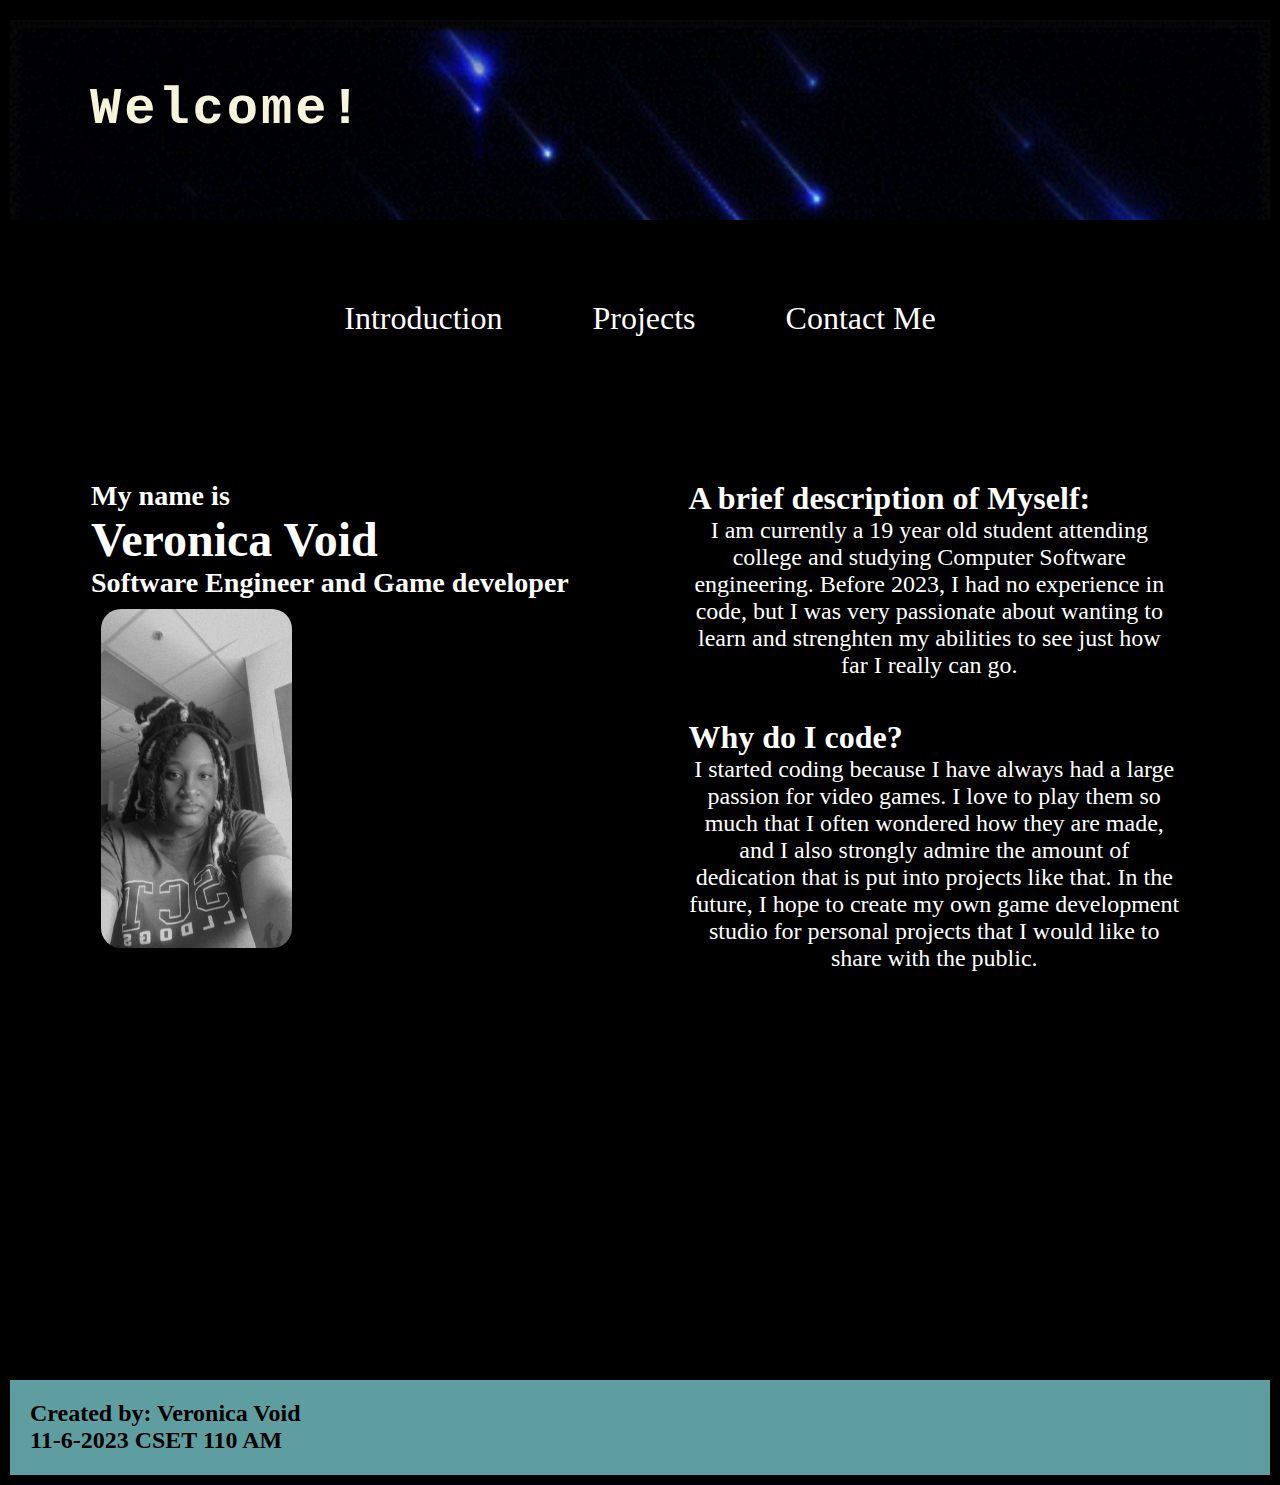
<file: index.html>
<!DOCTYPE html>
<html lang="en">
<head>
    <meta charset="UTF-8">
    <meta name="viewport" content="width=device-width, initial-scale=1.0">
    <title>Introduction page</title>
    <link rel="stylesheet" href="style.css">
</head>
<body>
    <header>
        <div class="welcome">
            <h1 class="head-text" >Welcome!</h1>
        </div>
    </header>
    <!-- page navigation bar -->
    <nav>
        <div>
            <ul>
                <li><a href="index.html">Introduction</a></li>
                <li><a href="projects.html">Projects</a></li>
                <li><a href="contact.html">Contact Me</a></li>
            </ul>
        </div>

    </nav>
    <!-- main with introduction, photo, and description -->
    <main class="index">
        <div id="hello">
            <h3>My name is </h3>
            <h1>Veronica Void</h1>
            <h3>Software Engineer and Game developer</h3>
            <img class="hello-img" width="40%" src="Resources/Personal Photo.jpg" alt="Flower Power">
        </div>
        <div id="hello-desc">
            <div id="hello-me">
                <h1>A brief description of Myself:</h1>
                <p>I am currently a 19 year old student attending college and studying Computer Software engineering. Before 2023, I had no experience in code, but I was very passionate about wanting to learn and strenghten my abilities to see just how far I really can go.</p>
            </div>
 
            <div id="hello-why">
                <h1>Why do I code?</h1>
                <p>I started coding because I have always had a large passion for video games. I love to play them so much that I often wondered how they are made, and I also strongly admire the amount of dedication that is put into projects like that. In the future, I hope to create my own game development studio for personal projects that I would like to share with the public.</p>
            </div>
        </div>
    </main>
    <!-- footer -->
    <footer id="foot">
        <div>
            <h2>Created by: Veronica Void</h2>
        </div>
        <div>
            <h2>11-6-2023 CSET 110 AM</h2>
        </div>
    </footer>
</body>
</html>
</file>
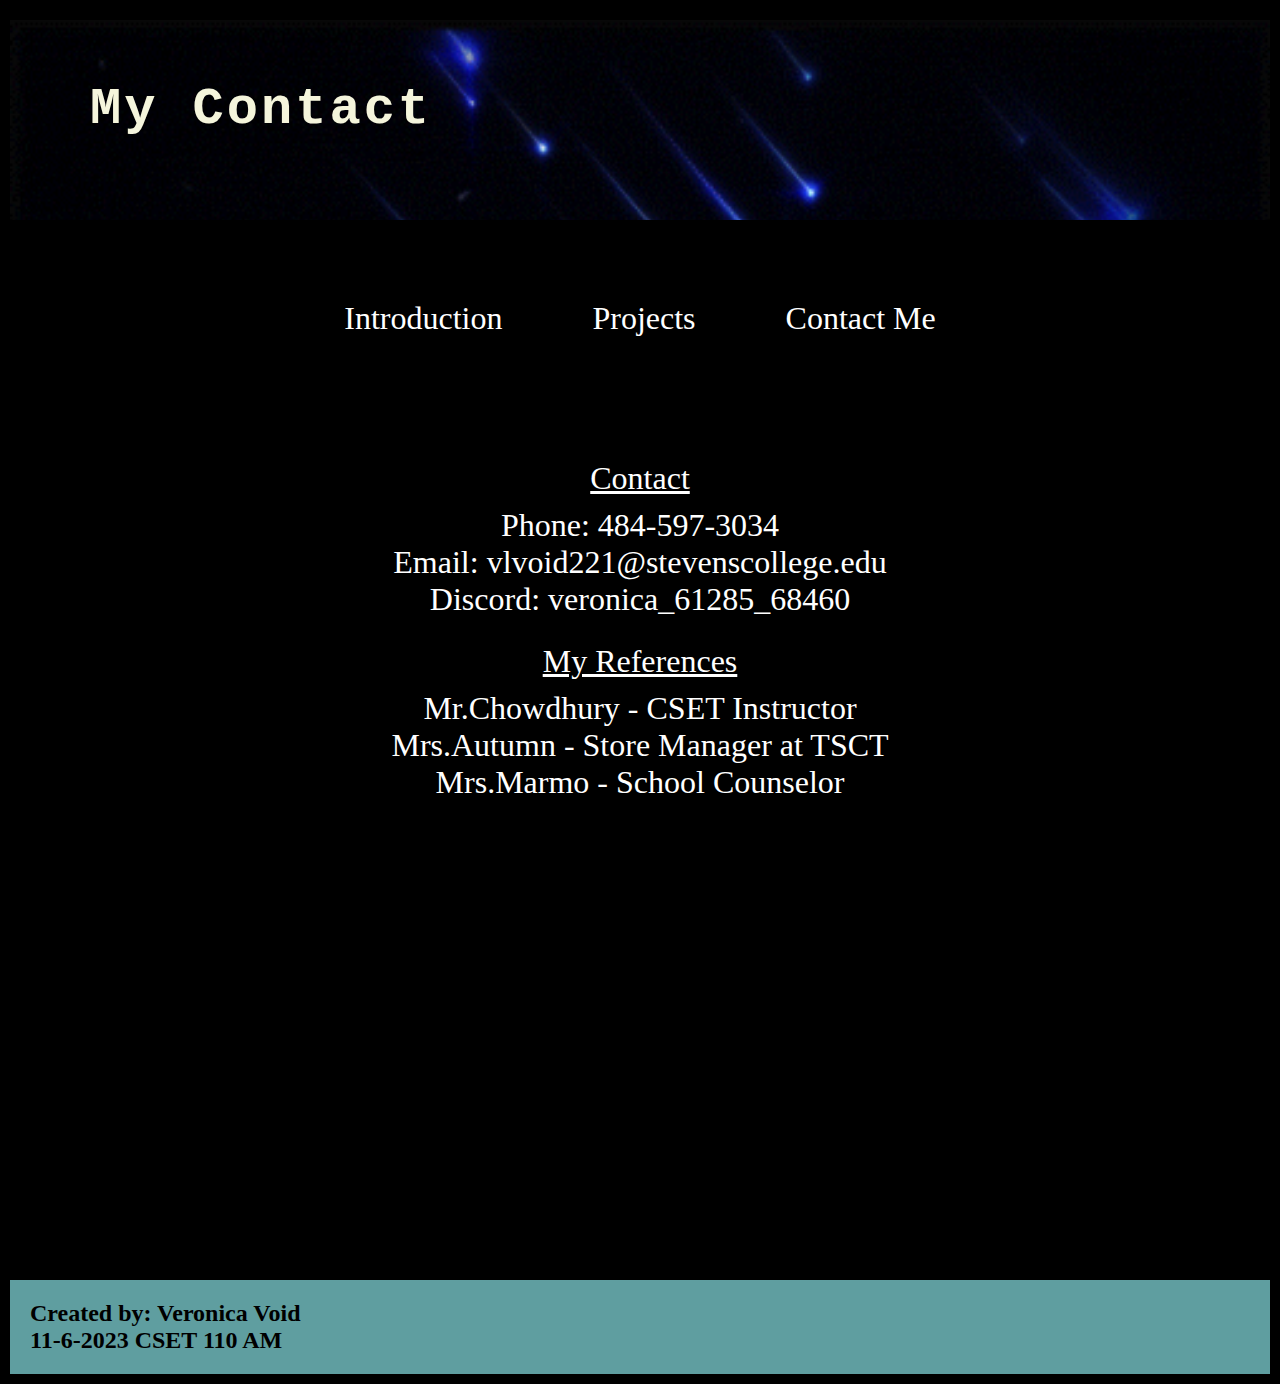
<file: contact.html>
<!DOCTYPE html>
<html lang="en">
<head>
    <meta charset="UTF-8">
    <meta name="viewport" content="width=device-width, initial-scale=1.0">
    <title>Contact Me</title>
    <link rel="stylesheet" href="style.css">
</head>
<body>
    <header>
        <div class="welcome">
            <h1 class="head-text" >My Contact</h1>
        </div>
    </header>
    <!-- contact page navigation bar -->
    <nav>
        <div>
            <ul>
                <li><a href="index.html">Introduction</a></li>
                <li><a href="projects.html">Projects</a></li>
                <li><a href="contact.html">Contact Me</a></li>
            </ul>
        </div>
    </nav> 
<!-- main with contact info and references -->
<main id="contact-main">
<div id="name-contact">
        <p id="contact-head">Contact</p>
    <p>Phone: 484-597-3034</p>
    <p>Email: vlvoid221@stevenscollege.edu</p>
    <p>Discord: veronica_61285_68460</p>
</div>
<div id="refs">
        <p id="ref-head">My References</p>
    <p>Mr.Chowdhury - CSET Instructor</p>
    <p>Mrs.Autumn - Store Manager at TSCT</p>
    <p>Mrs.Marmo - School Counselor</p>
</div>
</main>
<!-- footer -->
<footer>
    <div>
        <h2>Created by: Veronica Void</h2>
    </div>
    <div>
        <h2>11-6-2023 CSET 110 AM</h2>
    </div>
</footer>
</body>
</html>
</file>
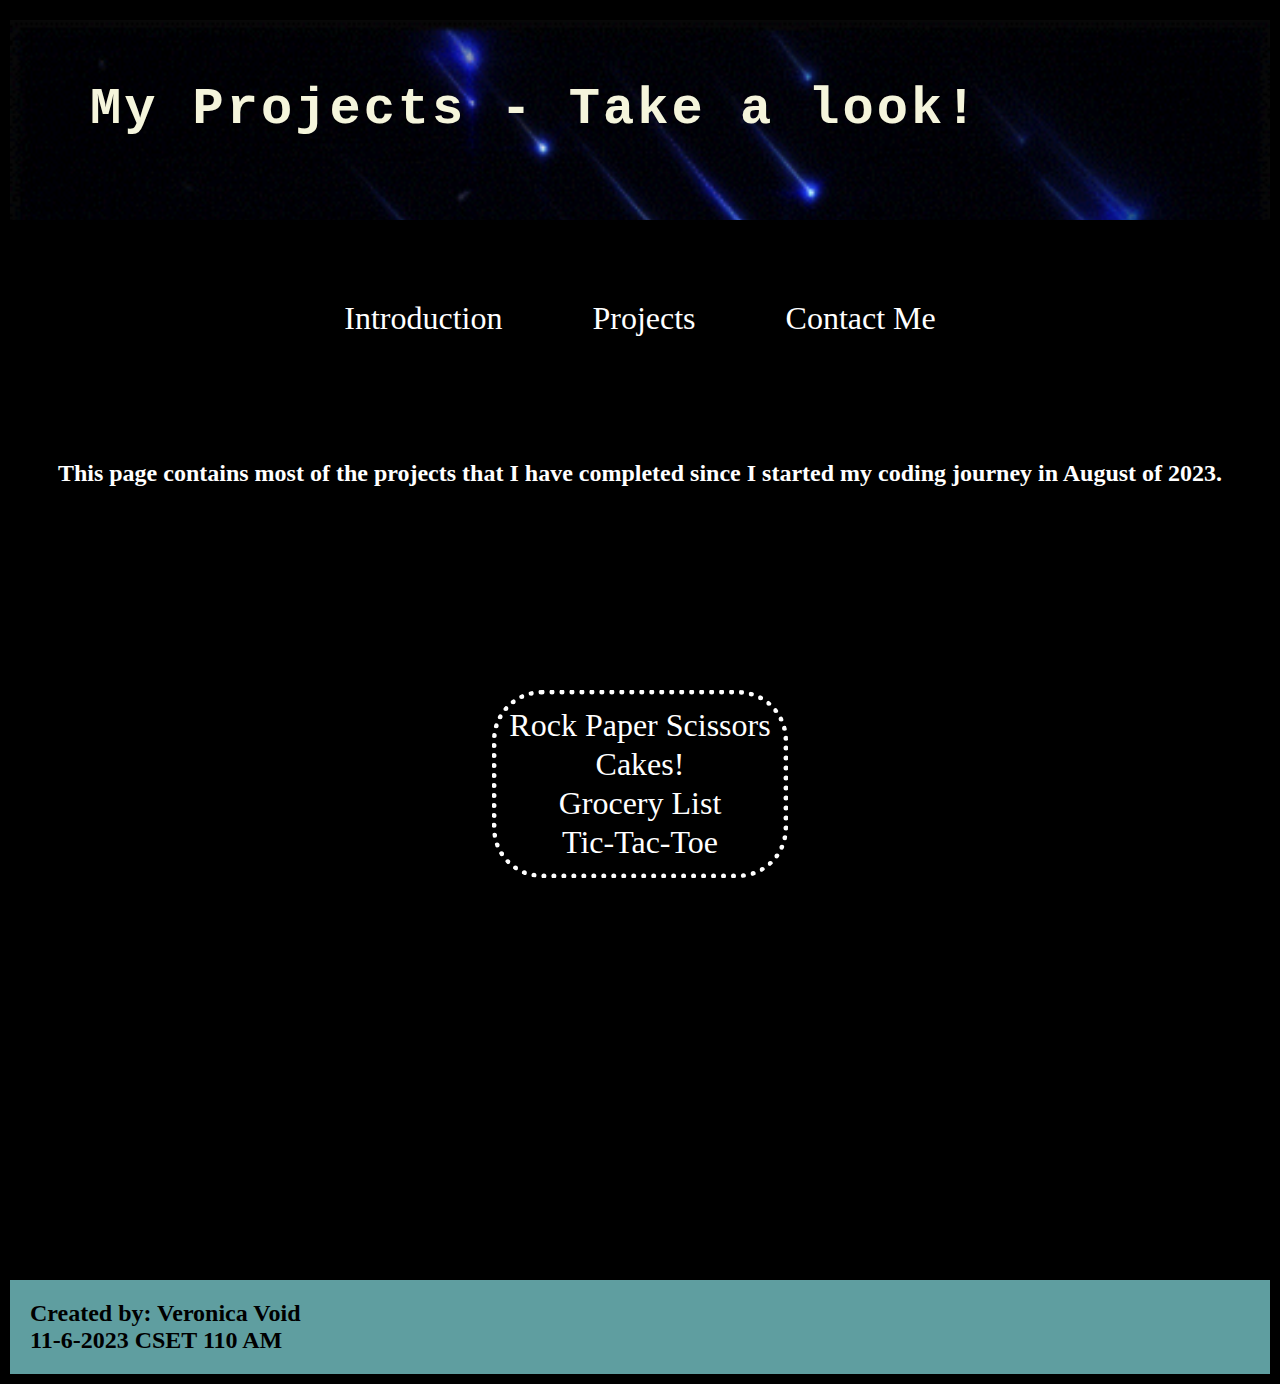
<file: projects.html>
<!DOCTYPE html>
<html lang="en">
<head>
    <meta charset="UTF-8">
    <meta name="viewport" content="width=device-width, initial-scale=1.0">
    <title>My Projects</title>
    <link rel="stylesheet" href="style.css">
</head>
<body>
    <header>
        <div class="welcome">
            <h1 class="head-text" >My Projects - Take a look!</h1>
        </div>
    </header>
    <!-- project page navigation bar -->
    <nav>
        <div>
            <ul>
                <li><a href="index.html">Introduction</a></li>
                <li><a href="projects.html">Projects</a></li>
                <li><a href="contact.html">Contact Me</a></li>
            </ul>
        </div>

    </nav>
    <!-- grid with all projects done so far -->
    <main id="project-main">
        <h3>This page contains most of the projects that I have completed since I started my coding journey in August of 2023.</h3>
        <div id="project-table">
            <table>
                <tr>
                    <td><a href="https://veronica-void.github.io/Rock-paper-Scissors/">Rock Paper Scissors</a></td>
                </tr>
                <tr>
                    <td><a href=" https://veronica-void.github.io/Cakes-/">Cakes!</a></td>
                </tr>
                <tr>
                    <td><a href="https://veronica-void.github.io/Grocery-List/">Grocery List</a></td>
                </tr>
                <tr>
                    <td><a href="https://github.com/sasso-gonzalez/Tic-Tac-Toe.git">Tic-Tac-Toe</a></td>
                </tr>
            </table>
        </div>
    </main> 
    <!-- footer -->
    <footer>
        <div>
            <h2>Created by: Veronica Void</h2>
        </div>
        <div>
            <h2>11-6-2023 CSET 110 AM</h2>
        </div>
    </footer>
</body>
</html>
</file>
<file: style.css>
*{
    margin: 0px;
    padding: 0px;
    box-sizing: border-box;
}
/* body*/
body{
    margin: 10px;
    background-repeat: no-repeat;
    background-size: cover;
    background-color: black;
}

/* Introduction page Header with bg photo */
header{
    background-image: url(/Resources/giphy.gif);
    background-repeat: repeat-x;
    background-size: cover;
}
header .welcome{
    color: beige;
    text-align: center;
    font-family: monospace;
    letter-spacing: 3px;
    margin: 20px;
    height: 200px;
    font-size: xx-large;
    text-align: center;
}
.head-text{
    display: flex;
    flex-direction: row;
    padding: 60px;

    /* margin-left: 30%;
    margin-right: 30%; */
}

/* all page navigation bar */
nav{
    margin: 20px;
    padding: 15px;
    height: 200px;
}
ul{
    list-style-type: none;
    display: flex;
    flex-direction: row;
    justify-content: center;
}
li{
    text-align: center;
    padding: 30px;
    margin: 15px;
    font-size: xx-large;
}
a{
    color: white;
    outline: none;
}
a:hover{
    color: cornflowerblue;
    border-bottom: solid rgb(250, 114, 245) 5px;
}
a:link{
    text-decoration: none;
}

/* main intro, photo, and description */
main.index{
    padding: 20px;
    height: 900px;
    display: flex;
    justify-content: center;
    width: fit-content;
}
#hello{
    height: fit-content;
    font-size: x-large;
    color: white;
    display: flex;
    flex-direction: column;
    justify-content: center;
    width: fit-content;
    margin-left: 5%;
}
#hello img{
    display: flex;
    flex-direction: column;
    justify-content: center;
    border-radius: 30px;
    padding: 10px;
}
#hello h3, h1{
    width: fit-content;
}
#hello-desc{
    color: white;
    height: fit-content;
    width: fit-content;
    margin-left: 70px;
    margin-right: 70px;
    text-align: center;
    display: flex;
    flex-direction: column;
}
#hello-desc p{
    font-size: x-large;
    align-content:  space-evenly;
}
#hello-why{
    color: white;
    height: fit-content;
    width: fit-content;
    margin-left: auto;
    padding-top: 20px;
    text-align: center;
}
#hello-me{
    color: white;
    height: fit-content;
    width: fit-content;
    margin-left: auto;
    text-align: center;
    padding-bottom: 20px;
    margin-right: 2%;
}
/* introduction page footer */
footer{
    margin-top: 20px;
    padding: 20px;
    background-color: cadetblue;
}
#foot{
    height: 95px;
}

/* projects page */
main#project-main{
    min-height: 800px;
}
#project-main h3{
    color: white;
    font-size: x-large;
    display: flex;
    flex-direction: row;
    justify-content: center;
    height: 200px;
}
#project-table{
    display: flex;
    flex-direction: column;
    justify-content: center;
    text-align: center;
    margin: auto;
    padding: 10px;
    border: dotted white 5px;
    border-radius: 50px;
    width: fit-content;
    font-size: xx-large;
    margin-top: 30px;
}

/* contacts page */
main#contact-main{
    min-height: 800px;
    color: white;
    display: block;
    text-align: center;
}
#name-contact h1{
    font-size: xx-large;
    border-bottom: solid white 2px;
}
#refs h1{
    font-size: xx-large;
    border-bottom: solid white 2px;
}
#name-contact{
    font-size: xx-large;
    margin: auto;
}
#refs{
    font-size: xx-large;
    margin-top: 2%;
}
#ref-head{
    text-decoration: underline;
    padding-bottom: 10px;
}
#contact-head{
    text-decoration: underline;
    padding-bottom: 10px;
}
</file>
